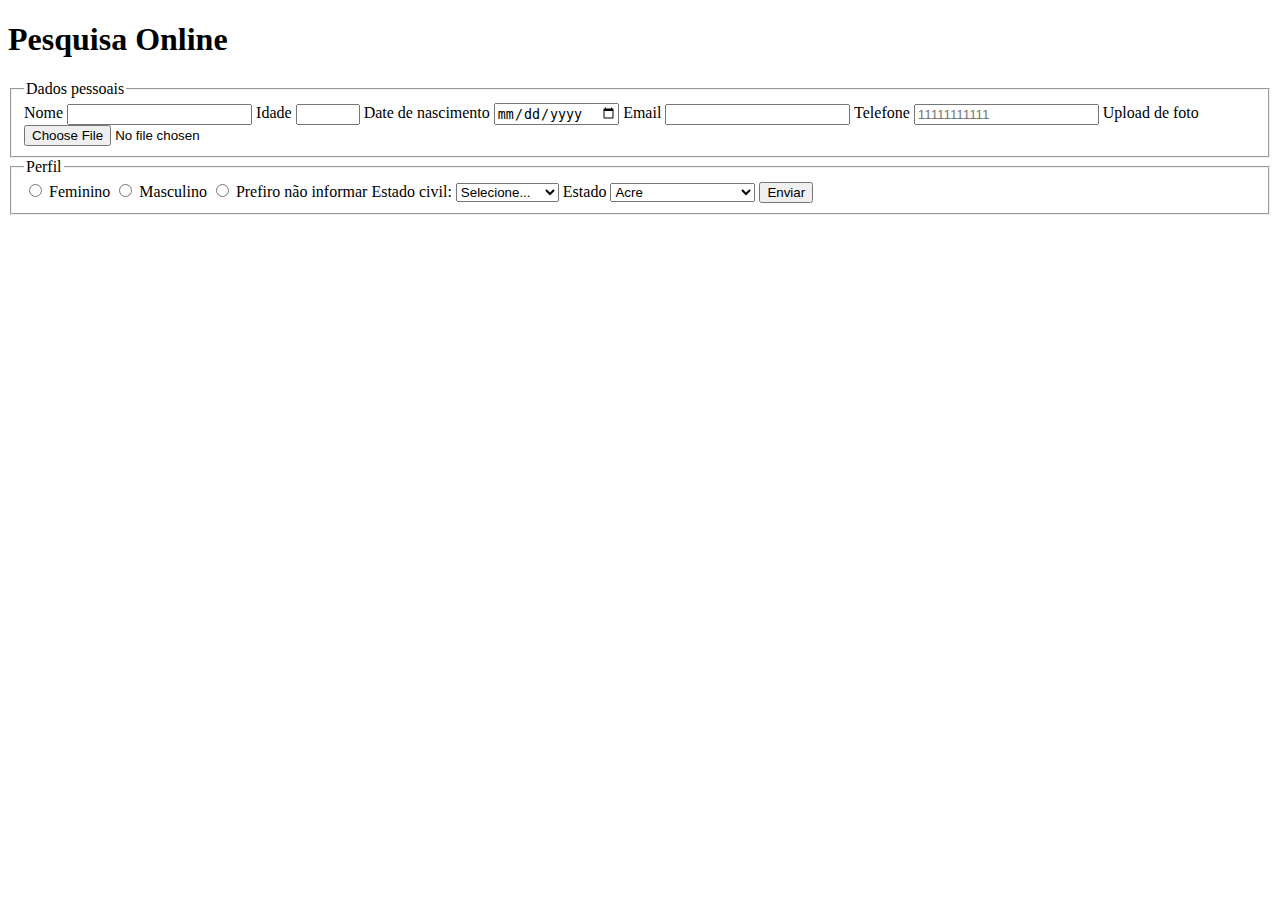
<file: index.html>
<!DOCTYPE html>
<html lang="pt-BR">

<head>
  <meta charset="UTF-8">
  <meta name="viewport" content="width=device-width, initial-scale=1.0">
  <title>Culturama</title>
</head>

<body>
  <header>
    <h1>Pesquisa Online</h1>
    <section>
      <form action="" method="get">
        <fieldset>
          <legend>Dados pessoais</legend>
          <label for="userName">Nome</label>
          <input type="text" name="userName" required>
          <label for="userAge">Idade</label>
          <input type="number" name="userAge" min="12" max="100" required>

          <label for="birthDate">Date de nascimento</label>
          <input type="date" name="birthDate">

          <label for="userEmail">Email</label>
          <input type="email" name="userEmail" required>

          <label for="userPhoneNumber">Telefone</label>
          <input type="tel" name="userPhoneNumber" pattern="[0-9]{11}" placeholder="11111111111">

          <label for="userImage">Upload de foto</label>
          <input type="file" accept="image/*" name="userImage">


        </fieldset>

        <fieldset>
          <legend>Perfil</legend>
          <input type="radio" name="userGender
          " value="Feminino">
          <label for="userGender">Feminino</label>
          <input type="radio" name="userGender
          " value="Masculino">
          <label for="userGender">Masculino</label>
          <input type="radio" name="notInformed
          " value="notInformed">
          <label for="notInformed">Prefiro não informar</label>



          <label for="maritalStatus">Estado civil:</label>
          <select name="maritalStatus">
            <option value="notInformed">Selecione...</option>
            <option value="casado">Casado</option>
            <option value="solteiro">Solteiro</option>
            <option value="divorciado">Divorciado</option>
            <option value="stableUnion">União estável</option>
          </select>

          <label for="userState">Estado</label>
          <select name="useState">
            <option value="Acre"> Acre</option>
            <option value="Alagoas"> Alagoas</option>
            <option value="Amapá"> Amapá</option>
            <option value="Amazonas"> Amazonas</option>
            <option value="Bahia"> Bahia</option>
            <option value="Ceará"> Ceará</option>
            <option value="Distrito Federal"> Distrito Federal</option>
            <option value="Espirito Santo"> Espirito Santo</option>
            <option value="Goiás"> Goiás</option>
            <option value="Maranhão"> Maranhão</option>
            <option value="Mato Grosso do Sul"> Mato Grosso do Sul</option>
            <option value="Mato Grosso"> Mato Grosso</option>
            <option value="Minas Gerais"> Minas Gerais</option>
            <option value="Pará"> Pará</option>
            <option value="Paraíba"> Paraíba</option>
            <option value="Paraná"> Paraná</option>
            <option value="Pernambuco"> Pernambuco</option>
            <option value="Piauí"> Piauí</option>
            <option value="Rio de Janeiro"> Rio de Janeiro</option>
            <option value="Rio Grande do Norte"> Rio Grande do Norte</option>
            <option value="Rio Grande do Sul"> Rio Grande do Sul</option>
            <option value="Rondônia"> Rondônia</option>
            <option value="Roraima"> Roraima</option>
            <option value="Santa Catarina"> Santa Catarina</option>
            <option value="São Paulo"> São Paulo</option>
            <option value="Sergipe"> Sergipe</option>
            <option value="Tocantins"> Tocantins</option>
          </select>

          <button type="submit">Enviar</button>
      </form>
    </section>
  </header>
</body>

</html>
</file>
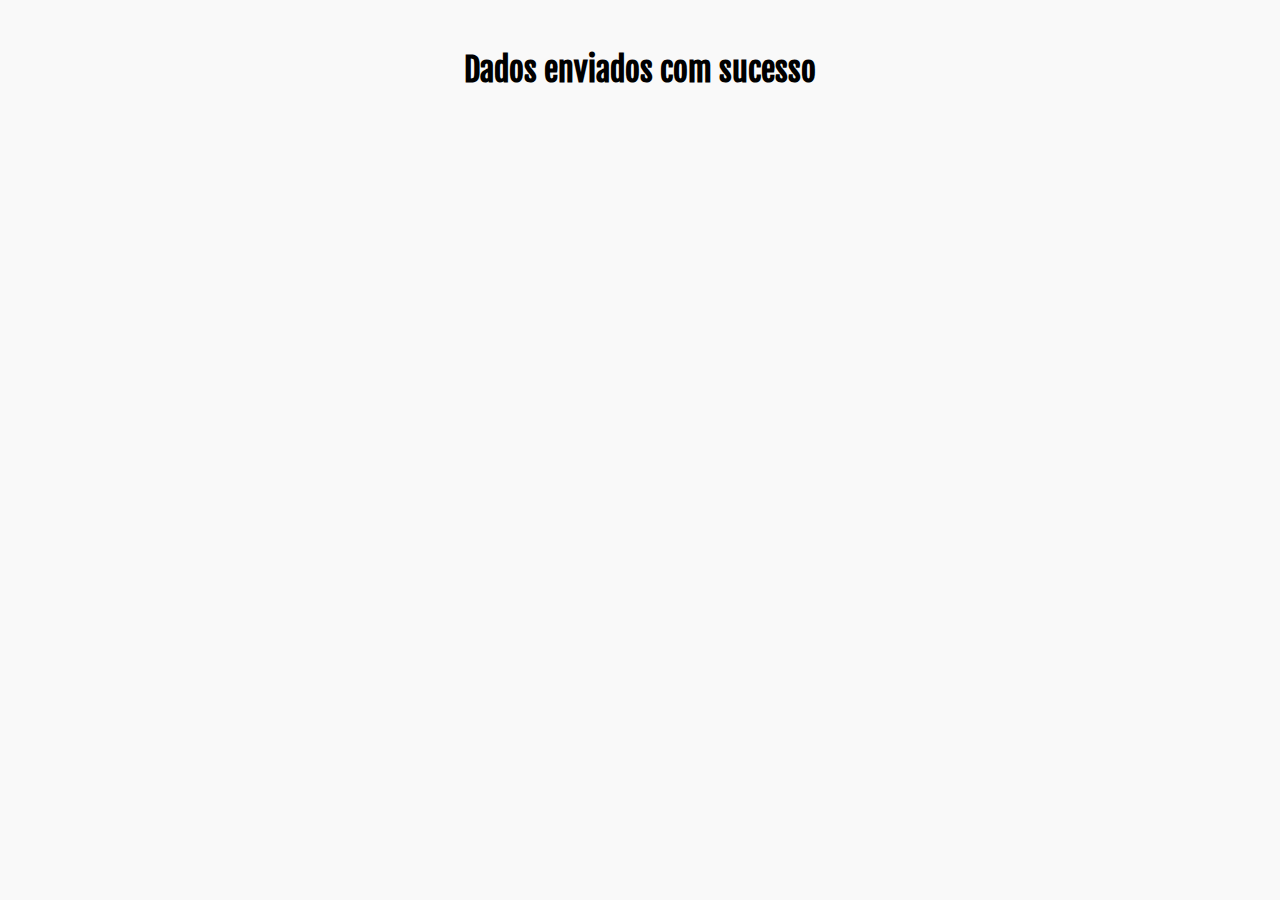
<file: sucesso.html>
<!DOCTYPE html>
<html lang="pt-BR">

<head>
  <meta charset="UTF-8">
  <meta name="viewport" content="width=device-width, initial-scale=1.0">
  <link rel="icon" href="culturama-favico.png">
  <link rel="stylesheet" href="./css/style.css">
  <link rel="preconnect" href="https://fonts.googleapis.com">
  <link rel="preconnect" href="https://fonts.gstatic.com" crossorigin>
  <link href="https://fonts.googleapis.com/css2?family=Fjalla+One&family=Work+Sans&display=swap" rel="stylesheet">
  <title>Formulário Culturama</title>
</head>

<body>
  <h1>Dados enviados com sucesso</h1>
</body>

</html>
</file>
<file: css/style.css>
* {
  margin: 0;
  padding: 0;
  box-sizing: border-box;
}

body {
  background-color: #f9f9f9;
  font-family: "Work Sans", sans-serif;
}

main {
  width: 100%;
  max-width: 700px;
  margin: 0 auto;
}

header {
  text-align: center;
  margin-bottom: 20px;
}

img {
  width: 100px;
}
h1 {
  text-align: center;
  margin-top: 50px;
  font-family: "Fjalla One", sans-serif;
}

form {
  background-color: #ffffff;
  padding: 15px;
  border-radius: 10px;
}
fieldset {
  padding: 15px;
  border: 1px solid #cccccc;
  border-radius: 5px;
  margin-bottom: 15px;
}

legend {
  font-weight: bold;
  font-size: 18px;
  padding: 0 5px;
}
label {
  display: inline-block;
  margin-bottom: 5px;
}
input,
select,
textarea {
  width: 100%;
  padding: 10px;
  margin-bottom: 20px;
  border: 1px solid #cccccc;
}

textarea {
  min-height: 100px;
}

input[type="radio"],
input[type="checkbox"] {
  width: auto;
}

input[type="color"] {
  width: 40px;
  padding: 0 5px;
}

input:invalid,
select:invalid,
textarea:invalid {
  border-color: red;
}

input:valid,
select:valid,
textarea:valid {
  border-color: green;
}

button {
  width: 100px;
  height: 30px;
  margin-right: 10px;
  background-color: whitesmoke;
  border: 1px solid #cccccc;
  border-radius: 5px;
  cursor: pointer;
}

button[type="submit"]:hover {
  background-color: green;
  color: #ffffff;
}

button[type="reset"]:hover {
  background-color: orangered;
  color: #ffffff;
}

input[type='tel'],
input[type="file"]{
  margin-bottom: 0;
}

small{
  display: inline-block;
  margin-bottom: 20px;
}
</file>
